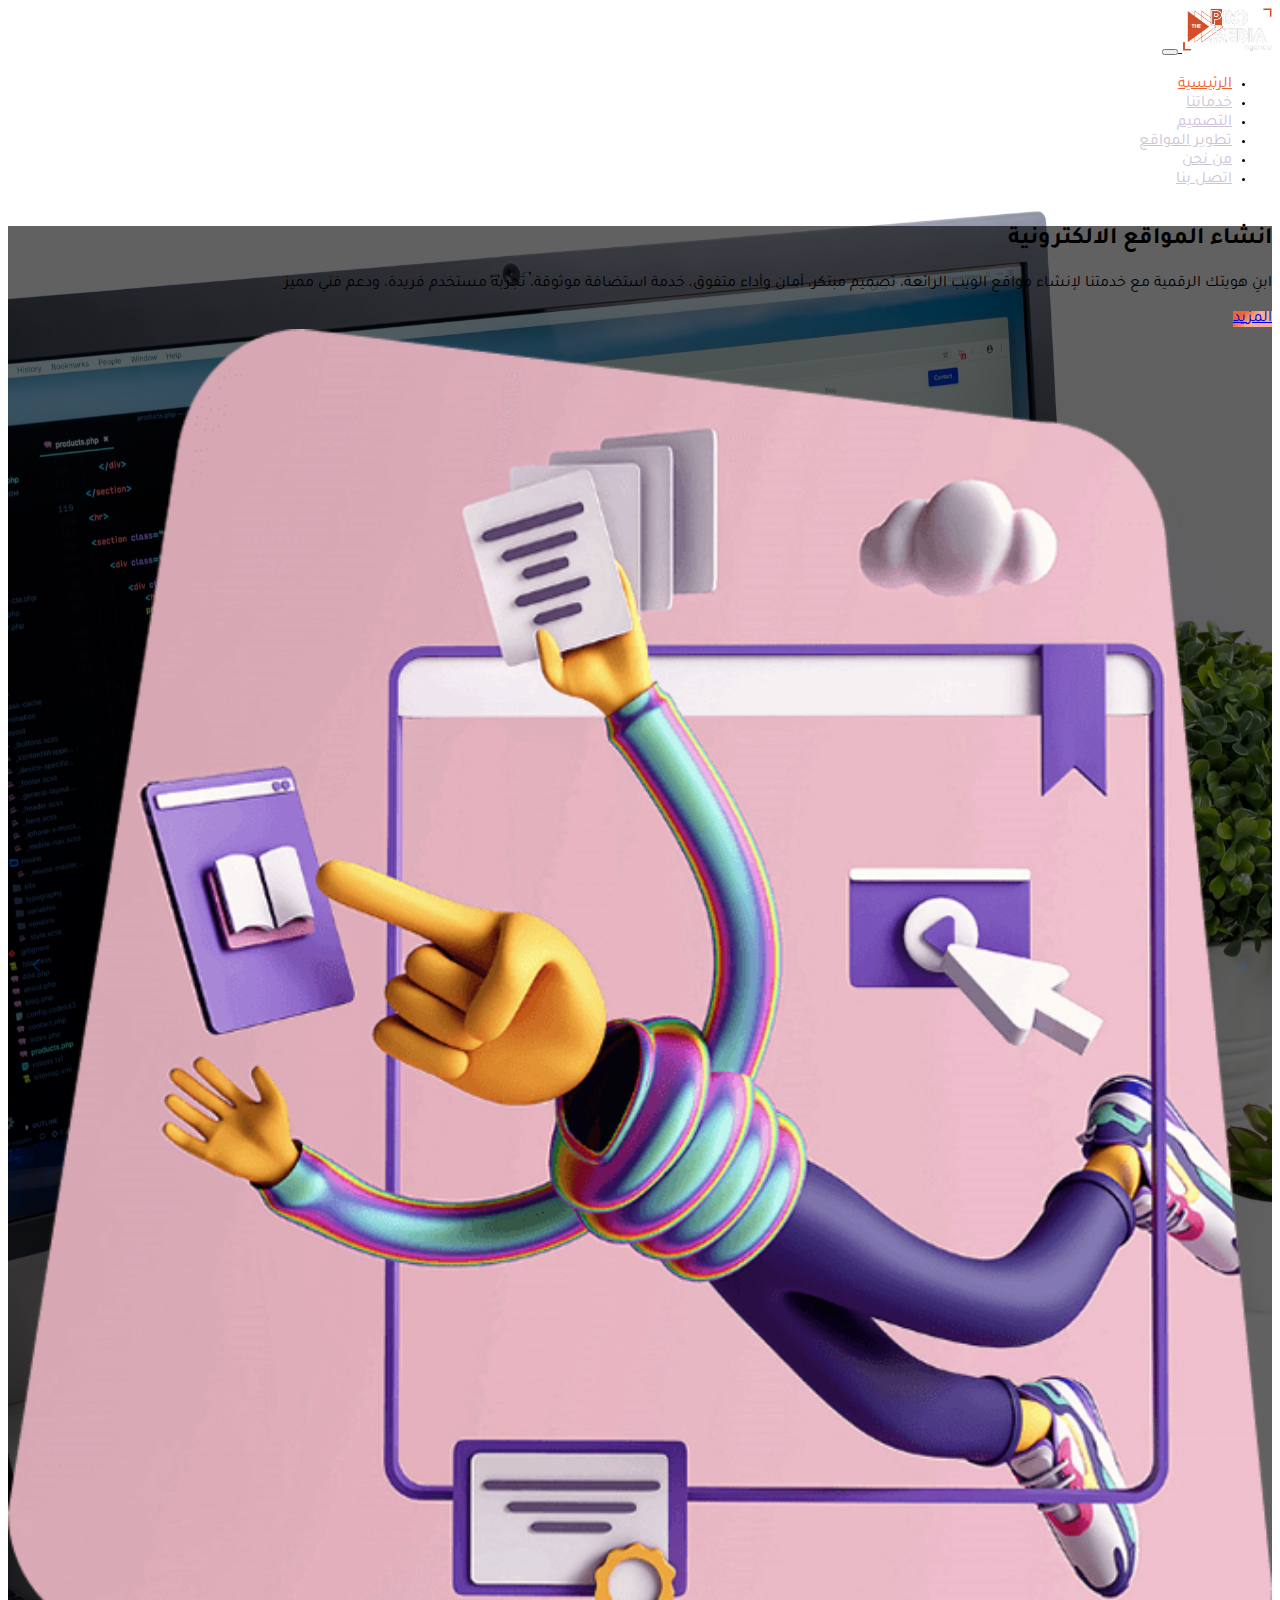
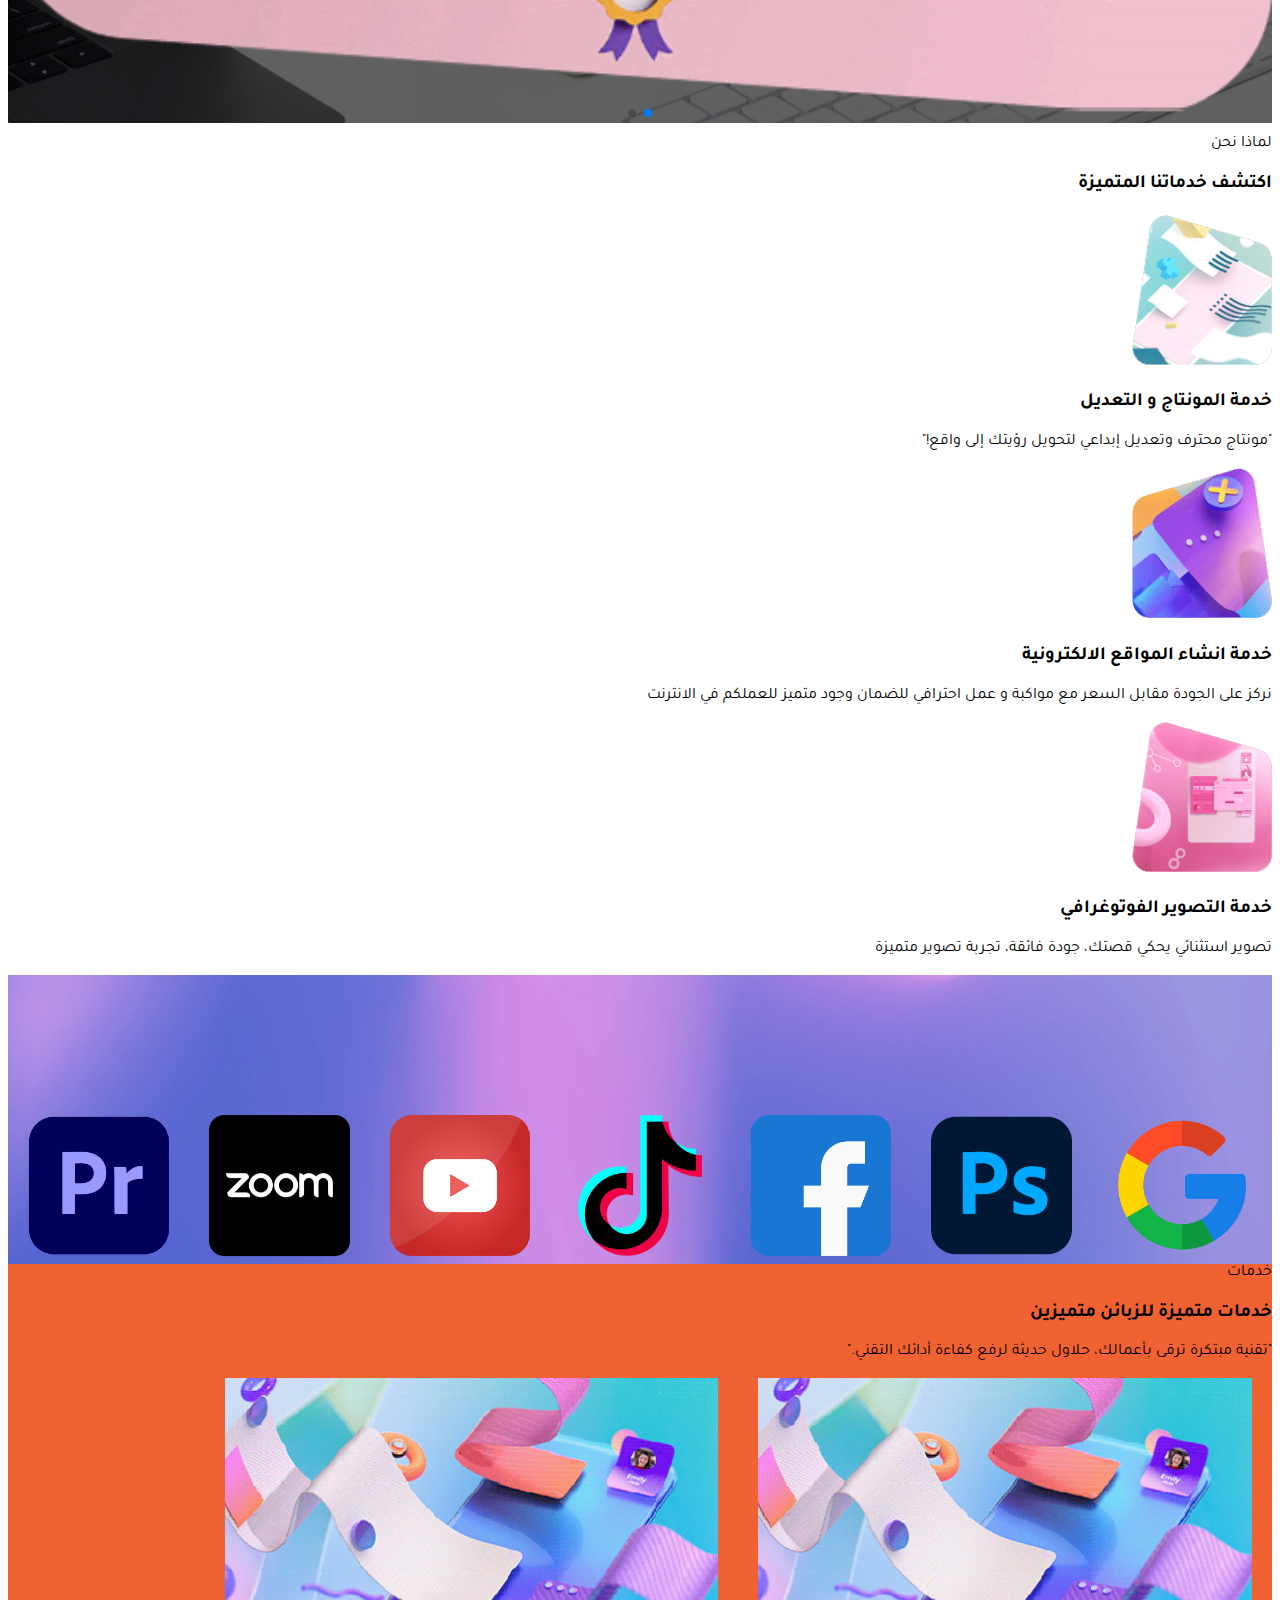
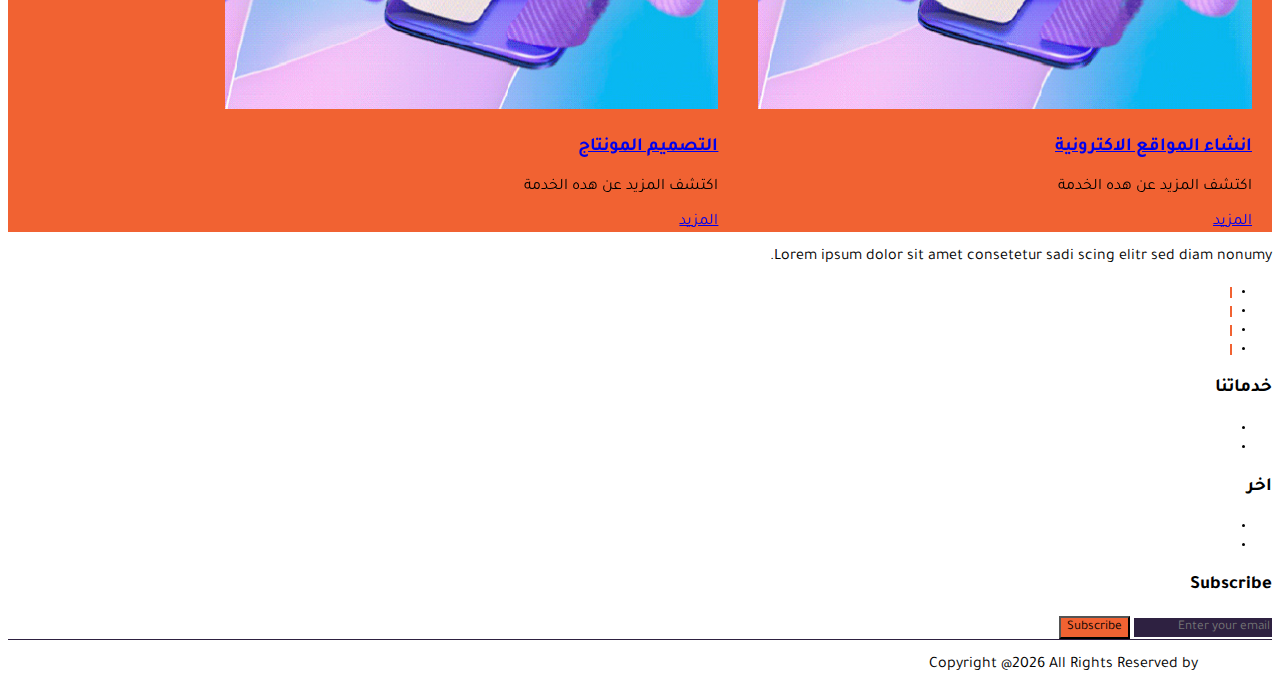
<file: index.html>
<!DOCTYPE html>
<html lang="en">
<head>
    <meta charset="UTF-8">
    <meta http-equiv="X-UA-Compatible" content="IE=edge">
    <meta name="viewport" content="width=device-width, initial-scale=1.0">
    <!--begin :: GLOBAL CSS all PAGES-->
    <link rel="icon" type="image/x-icon" href="images/favicon.png">
    <link rel="preconnect" href="https://fonts.googleapis.com">
    <link rel="preconnect" href="https://fonts.gstatic.com" crossorigin>
    <link rel="stylesheet" href="https://cdn.jsdelivr.net/npm/swiper@8/swiper-bundle.min.css"/>
    <link href="https://fonts.googleapis.com/css2?family=Tajawal&display=swap" rel="stylesheet">
    <link rel="stylesheet" href="https://cdnjs.cloudflare.com/ajax/libs/font-awesome/6.2.1/css/all.min.css" integrity="sha512-MV7K8+y+gLIBoVD59lQIYicR65iaqukzvf/nwasF0nqhPay5w/9lJmVM2hMDcnK1OnMGCdVK+iQrJ7lzPJQd1w==" crossorigin="anonymous" referrerpolicy="no-referrer" />
    <link href="https://cdn.jsdelivr.net/npm/bootstrap@5.2.3/dist/css/bootstrap.min.css" rel="stylesheet" integrity="sha384-rbsA2VBKQhggwzxH7pPCaAqO46MgnOM80zW1RWuH61DGLwZJEdK2Kadq2F9CUG65" crossorigin="anonymous">
    <link rel="stylesheet" href="css/style.css">
    <link rel="stylesheet" href="css/ar.style.css">
    <!--end :: GLOBAL CSS ALL PAGES-->
    <title>THE PRO MEDIA</title>
</head>
<body>
    <!--begin :: (Navbar)-->
    <nav class="navbar custom-navbar navbar-expand-lg bg-dark">
        <div class="container">
          <a class="navbar-brand" href="#">
            <img src="images/logo-light.png" alt="" width="90"srcset="">
          </a>
          <button class="navbar-toggler text-white" type="button" data-bs-toggle="collapse" data-bs-target="#navbarSupportedContent" aria-controls="navbarSupportedContent" aria-expanded="false" aria-label="Toggle navigation">
                <span><i class="fa-solid fa-bars"></i></span>
          </button>
          <div class="collapse navbar-collapse fw-bold" id="navbarSupportedContent">
            <ul class="navbar-nav mx-auto mb-2 mb-lg-0">
              <li class="nav-item">
                <a class="nav-link position-relative active" aria-current="page" href="index.html">الرئيسية</a>
              </li>
              <li class="nav-item">
                <a class="nav-link position-relative" href="index.html#services">خدماتنا</a>
              </li>
              <li class="nav-item">
                <a class="nav-link position-relative" href="design.html">التصميم</a>
              </li>
              <li class="nav-item">
                <a class="nav-link position-relative" href="developpement.html">تطوير المواقع</a>
              </li>
              <li class="nav-item">
                <a class="nav-link position-relative" href="about-us.html">من نحن</a>
              </li>
              <li class="nav-item">
                <a class="nav-link position-relative" href="contact.html">اتصل بنا</a>
              </li>
            </ul>
          </div>
        </div>
    </nav>
    <!--end :: (Navbar)-->
    <!--begin :: Hero Section-->
    <div class="header-slider-show">
        <!-- Slider main container -->
        <div class="swiper swipperHeader">
            <!-- Additional required wrapper -->
            <div class="swiper-wrapper">
            <!-- Slides -->
                <div class="swiper-slide"   style="background-image:url('images/daniel-korpai-pKRNxEguRgM-unsplash.jpg');background-size: cover;background-position: center center;">
                    <div class="w-100 h-100" style="background-color:#0000009e;">
                        <div class="container h-100 ">
                            <div class="row align-items-center h-100">
                                <div class="col-md-6">
                                    <div class="main-slides-content mb-sm-3">
                                        <h2 data-aos="fade-right" data-aos-delay="70" data-aos-duration="700" data-aos-once="true" class="aos-init aos-animate h1 fw-bold text-white my-3">انشاء المواقع الالكترونية<span class="overlay" style="transform: matrix(0, 0, 0, 1, 0, 0); transform-origin: left 50% 0px;"></span></h2>
                                        <p data-aos="fade-right" data-aos-delay="70" data-aos-duration="700" data-aos-once="true" class="aos-init aos-animate rem-8 text-white">ابنِ هويتك الرقمية مع خدمتنا لإنشاء مواقع الويب الرائعة، تصميم مبتكر، أمان وأداء متفوق، خدمة استضافة موثوقة، تجربة مستخدم فريدة، ودعم فني مميز</p>
                                        
                                        <div class="slides-btn aos-init aos-animate" data-aos="fade-right" data-aos-delay="70" data-aos-duration="700" data-aos-once="true">
                                            <a class="rounded px-4 py-2 text-dark" style="background:linear-gradient(135deg, hsl( 15 , 87% , 57% ) 23%, hsl(15deg 86.21% 77.25%) 53%);" href="#">المزيد</a>
                                        </div>
                                    </div>
                                </div>
                                <div class="col-md-6">
                                    <div class="image-container w-75 mx-auto">
                                        <img src="images/slides-2.png" width="100%" height="auto" alt="" srcset="">
                                    </div>
                                </div>
                            </div>
                        </div>
                    </div>
                </div>
                <div class="swiper-slide" style="background-image:url('images/faizur-rehman-pHPzdEHN6Os-unsplash.jpg');background-size: cover;background-position: center center;">
                    <div class="w-100 h-100" style="background-color:#0000009e;">
                        <div class="container h-100 ">
                            <div class="row align-items-center h-100">
                                <div class="col-md-6">
                                    <div class="main-slides-content">
                                        <h1 data-aos="fade-right" data-aos-delay="70" data-aos-duration="700" data-aos-once="true" class="aos-init aos-animate fw-bold text-white my-3">المونتاج و التصميم<span class="overlay" style="transform: matrix(0, 0, 0, 1, 0, 0); transform-origin: left 50% 0px;"></span></h1>
                                        <p data-aos="fade-right" data-aos-delay="70" data-aos-duration="700" data-aos-once="true" class="aos-init aos-animate rem-8 text-white">"جعلنا الإبداع في المونتاج والتصميم أمرًا سهلاً! خدمتنا تقدم تجارب بصرية مثيرة، تصميم فريد يلبي احتياجاتك، ومونتاج يحكي قصتك بإتقان. اجعل علامتك التجارية تتألق مع خدماتنا الاحترافية."</p>
                                        <div class="slides-btn aos-init aos-animate" data-aos="fade-right" data-aos-delay="70" data-aos-duration="700" data-aos-once="true">
                                            <a class="rounded px-4 py-2 text-dark" href="#" style="background:linear-gradient(135deg, hsl( 15 , 87% , 57% ) 23%, hsl(15deg 86.21% 77.25%) 53%);">المزيد</a>
                                        </div>
                                    </div>
                                </div>
                                <div class="col-md-6">
                                    <div class="image-container w-75 mx-auto">
                                        <img src="images/slides-2.png" width="100%" height="auto" alt="" srcset="">
                                    </div>
                                </div>
                            </div>
                        </div>
                    </div>
                </div>

            </div>
            <!-- If we need pagination -->
            <div class="swiper-pagination"></div>
        
            <!-- If we need navigation buttons -->
            <div class="swiper-button-prev bg-white rounded-circle"></div>
            <div class="swiper-button-next bg-white rounded-circle"></div>
        
        </div>
    </div>
    <!--end :: Hero Section-->

    <!--begin :: Services-->
    <div class="solution-section text-center py-3">
        <span class="d-block text-warning text-center fw-bold">لماذا نحن</span>
        <h3 class="h1 fw-bolder text-center mb-4">اكتشف خدماتنا المتميزة</h3>
        <div class="container">
            <div class="row">
                <div class="col-md-4 col-6">
                    <div class="solution-item">
                        <div class="image-container w-75 mx-auto">
                            <img src="images/choose-1.png" class="w-100 h-auto" alt="" srcset="">
                        </div>
                        <h3 class="h4 fw-bold mt-3">خدمة المونتاج و التعديل</h3>
                        <p class="text-muted rem-8">"مونتاج محترف وتعديل إبداعي لتحويل رؤيتك إلى واقع!"</p>
                    </div>
                </div>
                <div class="col-md-4 col-6">
                    <div class="solution-item">
                        <div class="image-container w-75 mx-auto">
                            <img src="images/choose-2.png" class="w-100 h-auto" alt="" srcset="">
                        </div>
                        <h3 class="h4 fw-bold mt-3">خدمة انشاء المواقع الالكترونية</h3>
                        <p class="text-muted rem-8">نركز على الجودة مقابل السعر مع مواكبة و عمل احترافي للضمان وجود متميز للعملكم في الانترنت</p>
                    </div>
                </div>
                <div class="col-md-4 col-6">
                    <div class="solution-item">
                        <div class="image-container w-75 mx-auto">
                            <img src="images/choose-3.png" class="w-100 h-auto" alt="" srcset="">
                        </div>
                        <h3 class="h4 fw-bold mt-3">خدمة التصوير الفوتوغرافي</h3>
                        <p class="text-muted rem-8">تصوير استثنائي يحكي قصتك، جودة فائقة، تجربة تصوير متميزة</p>
                    </div>
                </div> 

            </div>
        </div>
    </div>
    <!--end :: Servives-->
    <!---begin :: partner-->
    <div class="our-partner py-4" id="services" style="background-image:url('images/partner-bg.jpg');background-size: cover;background-position: center center;">
        <div class="container">
            <div class="swiper brandSwiper swiper-initialized swiper-horizontal swiper-pointer-events swiper-backface-hidden">
                <!-- Additional required wrapper -->
                <div class="swiper-wrapper" id="swiper-wrapper-e7710ec172a2e122d" aria-live="off" style="transform: translate3d(-142px, 0px, 0px); transition-duration: 0ms;">
                    <!-- Slides -->
                    <div class="swiper-slide swiper-slide-prev" role="group" aria-label="1 / 9" style="width: 122px; margin-right: 20px;">
                        <div class="inner-slide position-relative rounded-circle overflow-hidden" style="padding-top:100%;">
                            <div class="position-absolute w-75 h-75 d-flex align-items-center justify-content-center" style="top:12.5%;left:12.5%">
                                <img src="images/google.png" width="100%" height="auto" alt="" srcset="">
                            </div>
                        </div>
                    </div>
                    <!-- Slides -->
                    <div class="swiper-slide swiper-slide-active" role="group" aria-label="2 / 9" style="width: 122px; margin-right: 20px;">
                        <div class="inner-slide position-relative rounded-circle overflow-hidden" style="padding-top:100%;">
                            <div class="position-absolute w-75 h-75 d-flex align-items-center justify-content-center" style="top:12.5%;left:12.5%">
                                <img src="images/photoshop.png" width="100%" height="auto" alt="" srcset="">
                            </div>
                        </div>
                    </div> 
                    <!-- Slides -->
                    <div class="swiper-slide swiper-slide-next" role="group" aria-label="3 / 9" style="width: 122px; margin-right: 20px;">
                        <div class="inner-slide position-relative rounded-circle overflow-hidden" style="padding-top:100%;">
                            <div class="position-absolute w-75 h-75 d-flex align-items-center justify-content-center" style="top:12.5%;left:12.5%">
                                <img src="images/facebook.png" width="100%" height="auto" alt="" srcset="">
                            </div>
                        </div>
                    </div>
                    <!-- Slides -->
                    <div class="swiper-slide" role="group" aria-label="4 / 9" style="width: 122px; margin-right: 20px;">
                        <div class="inner-slide position-relative rounded-circle overflow-hidden" style="padding-top:100%;">
                            <div class="position-absolute w-75 h-75 d-flex align-items-center justify-content-center" style="top:12.5%;left:12.5%">
                                <img src="images/tik-tok.png" width="100%" height="auto" alt="" srcset="">
                            </div>
                        </div>
                    </div>
                    <!-- Slides -->
                    <div class="swiper-slide" role="group" aria-label="5 / 9" style="width: 122px; margin-right: 20px;">
                        <div class="inner-slide position-relative rounded-circle overflow-hidden" style="padding-top:100%;">
                            <div class="position-absolute w-75 h-75 d-flex align-items-center justify-content-center" style="top:12.5%;left:12.5%">
                                <img src="images/youtube.png" width="100%" height="auto" alt="" srcset="">
                            </div>
                        </div>
                    </div> 
                    <!-- Slides -->
                    <div class="swiper-slide" role="group" aria-label="6 / 9" style="width: 122px; margin-right: 20px;">
                        <div class="inner-slide position-relative rounded-circle overflow-hidden" style="padding-top:100%;">
                            <div class="position-absolute w-75 h-75 d-flex align-items-center justify-content-center" style="top:12.5%;left:12.5%">
                                <img src="images/zoom.png" width="100%" height="auto" alt="" srcset="">
                            </div>
                        </div>
                    </div>
                    <!-- Slides -->
                    <div class="swiper-slide" role="group" aria-label="7 / 9" style="width: 122px; margin-right: 20px;">
                        <div class="inner-slide position-relative rounded-circle overflow-hidden" style="padding-top:100%;">
                            <div class="position-absolute w-75 h-75 d-flex align-items-center justify-content-center" style="top:12.5%;left:12.5%">
                                <img src="images/premiere-pro.png" width="100%" height="auto" alt="" srcset="">
                            </div>
                        </div>
                    </div>   
                    <!-- Slides -->
                    <div class="swiper-slide" role="group" aria-label="8 / 9" style="width: 122px; margin-right: 20px;">
                        <div class="inner-slide position-relative rounded-circle overflow-hidden" style="padding-top:100%;">
                            <div class="position-absolute w-75 h-75 d-flex align-items-center justify-content-center" style="top:12.5%;left:12.5%">
                                <img src="images/xd.png" width="100%" height="auto" alt="" srcset="">
                            </div>
                        </div>
                    </div> 
                    <!-- Slides -->
                    <div class="swiper-slide" role="group" aria-label="9 / 9" style="width: 122px; margin-right: 20px;">
                        <div class="inner-slide position-relative rounded-circle overflow-hidden" style="padding-top:100%;">
                            <div class="position-absolute w-75 h-75 d-flex align-items-center justify-content-center" style="top:12.5%;left:12.5%">
                                <img src="images/illustrator.png" width="100%" height="auto" alt="" srcset="">
                            </div>
                        </div>
                    </div>          
                </div>
              <span class="swiper-notification" aria-live="assertive" aria-atomic="true"></span></div>
        </div>
    </div>
    <!--end :: partener-->
    <!--begin :: carousel Services-->
    <div class="services px-1 overflow-hidden mt-2">
        <div class="rounded p-3 " style="background-color: hsl( 15 , 87% , 57% );">
            <div class="container">
                <div class="row align-items-center">
                    <div class="col-md-4 text-white">
                        <span class="d-block text-blue-sky">خدمات</span>
                        <h3 class="h2 fw-bold ">خدمات متميزة للزبائن متميزين</h3>
                        <p class="my-2 rem-8 text-dark">
                            "تقنية مبتكرة ترقى بأعمالك، حلاول حديثة لرفع كفاءة أدائك التقني."
                        </p>
                       
                    </div>
                    <div class="col-md-8">
                        <div class="swiper swipperService mt-3 swiper-initialized swiper-horizontal swiper-pointer-events swiper-backface-hidden">
                            <!-- Additional required wrapper -->
                            <div class="swiper-wrapper pb-3" id="swiper-wrapper-f1759246b4d137e5" aria-live="off" style="transform: translate3d(-302.4px, 0px, 0px); transition-duration: 0ms;">
                              <!-- Slides -->
                              <div class="swiper-slide text-white swiper-slide-prev" role="group" aria-label="1 / 4" style="width: 282.4px; margin-right: 20px;">
                                <div class="slide-item-container p-2 rounded">
                                    <div class="image-container rounded overflow-hidden">
                                        <img src="images/services-1.jpg" width="100%" height="auto" alt="" srcset="">
                                    </div>
                                    <h3 class="h5 my-2">
                                        <a href="developpement.html" class="fw-bold text-white">انشاء المواقع الاكترونية</a>
                                    </h3>
                                    <p class="rem-8 my-3">اكتشف المزيد عن هده الخدمة</p>
                                    <a href="developpement.html" class="btn btn-light">المزيد</a>
                                </div>
                              </div>
                              <div class="swiper-slide text-white swiper-slide-active" role="group" aria-label="2 / 4" style="width: 282.4px; margin-right: 20px;">
                                <div class="slide-item-container p-2 rounded">
                                    <div class="image-container rounded overflow-hidden">
                                        <img src="images/services-1.jpg" width="100%" height="auto" alt="" srcset="">
                                    </div>
                                    <h3 class="h5 my-2">
                                        <a href="design.html"  class="fw-bold text-white">التصميم المونتاج</a>
                                    </h3>
                                    <p class="rem-8 my-3">اكتشف المزيد عن هده الخدمة</p>
                                    <a href="design.html" class="btn btn-light">المزيد</a>
                                </div>
                              </div>
                              <!-- <div class="swiper-slide text-white swiper-slide-next" role="group" aria-label="3 / 4" style="width: 282.4px; margin-right: 20px;">
                                <div class="slide-item-container p-2 rounded">
                                    <div class="image-container rounded overflow-hidden">
                                        <img src="images/services-1.jpg" width="100%" height="auto" alt="" srcset="">
                                    </div>
                                    <h3 class="h5 my-2">
                                        <a href="services-details.html" class="fw-bold text-white">التصوير الفوتوغرافي</a>
                                    </h3>
                                    <p class="rem-8 my-3">اكتشف المزيد عن هده الخدمة</p>
                                    <a href="#" class="btn btn-light">المزيد</a>
                                </div>
                              </div> -->
                            </div>
                            <div class="swiper-pagination swiper-pagination-clickable swiper-pagination-bullets swiper-pagination-horizontal"><span class="swiper-pagination-bullet" tabindex="0" role="button" aria-label="Go to slide 1"></span><span class="swiper-pagination-bullet swiper-pagination-bullet-active" tabindex="0" role="button" aria-label="Go to slide 2" aria-current="true"></span><span class="swiper-pagination-bullet" tabindex="0" role="button" aria-label="Go to slide 3"></span></div>
                        <span class="swiper-notification" aria-live="assertive" aria-atomic="true"></span></div>
                    </div>
                </div>
            </div>
        </div>
    </div>
    <!--end :: carousel Sercices-->
    <!--begin :: footer-->
    <footer class="footer-section p-1">
        <div class="footer-inner bg-dark rounded pt-4">
            <div class="container text-burned-gray rem-8">
                <div class="row">
                    <div class="col-lg-3 col-md-6">
                        <div class="single-footer-widget aos-init aos-animate" data-aos="fade-up" data-aos-delay="50" data-aos-duration="500" data-aos-once="true">
                            <!-- <div class="widget-logo" style="width:50%;">
                                <a href="index.html"><img src="images/promakes-logo.png" alt="image" class="w-100 h-auto"></a>
                            </div> -->
                            <p >Lorem ipsum dolor sit amet consetetur sadi scing elitr sed diam nonumy.</p>

                            <ul class="widget-social list-unstyled d-flex rem-9">
                                <li class="me-1">
                                    <a href="https://www.facebook.com/EnvyTheme" class="rounded-circle d-flex align-items-center justify-content-center text-blue-sky" target="_blank">
                                        <i class="fa-brands fa-facebook-f"></i>
                                    </a>
                                </li>

                                <li class="me-1">
                                    <a href="https://twitter.com/?lang=en" target="_blank" class="rounded-circle d-flex align-items-center justify-content-center text-blue-sky">
                                        <i class="fa-brands fa-twitter"></i>
                                    </a>
                                </li>

                                <li class="me-1">
                                    <a href="https://www.youtube.com/" target="_blank" class="rounded-circle d-flex align-items-center justify-content-center text-blue-sky">
                                        <i class="fa-brands fa-youtube"></i>
                                    </a>
                                </li>

                                
                                <li>
                                    <a href="https://www.instagram.com/" target="_blank" class="rounded-circle d-flex align-items-center justify-content-center text-blue-sky">
                                        <i class="fa-brands fa-instagram"></i>
                                    </a>
                                </li>
                            </ul>
                        </div>
                    </div>
                    <div class="col-lg-3 col-md-6 col-6">
                        <div class="single-footer-widget ps-5 aos-init aos-animate" data-aos="fade-up" data-aos-delay="60" data-aos-duration="600" data-aos-once="true">
                            <h3 class="fw-bold text-white mb-3">خدماتنا</h3>

                            <ul class="quick-links list-unstyled ps-2">
                                <li class="mb-2"><a href="developpement.html" class="text-burned-gray">تطوير المواقع الالكترونية</a></li>
                                <!-- <li class="mb-2"><a href="services-style-2.html" class="text-burned-gray">التصوير الفوتوغرافي</a></li> -->
                                <li class="mb-2"><a href="design.html" class="text-burned-gray">التصميم و المونتاج</a></li>

                            </ul>
                        </div>
                    </div>
                    <div class="col-lg-3 col-md-6 col-6">
                        <div class="single-footer-widget ps-5 aos-init aos-animate" data-aos="fade-up" data-aos-delay="70" data-aos-duration="700" data-aos-once="true">
                            <h3 class="fw-bold text-white mb-3">اخر</h3>

                            <ul class="quick-links list-unstyled ps-2">
                                <li class="mb-2"><a href="about-us.html" class="text-burned-gray">من نحن</a></li>
                                <li class="mb-2"><a href="contact.html" class="text-burned-gray">اتصل بنا</a></li>
                                <!-- <li class="mb-2"><a href="faq.html" class="text-burned-gray">شروط الخدمة</a></li> -->

                            </ul>
                        </div>
                    </div>
                    <div class="col-lg-3 col-md-6">
                        <div class="single-footer-widget aos-init aos-animate" data-aos="fade-up" data-aos-delay="80" data-aos-duration="800" data-aos-once="true">
                            <h3>Subscribe</h3>

                            <form class="newsletter-form" data-bs-toggle="validator" novalidate="true">
                                <input type="email" class="input-newsletter rounded p-2  px-1 d-block w-100" placeholder="Enter your email" name="EMAIL" required="" autocomplete="off">
        
                                <button type="submit" class="default-btn disabled px-3 py-2 rounded w-100 mt-2" style="pointer-events: all; cursor: pointer;">Subscribe</button>
                                <div id="validator-newsletter" class="form-result"></div>
                            </form>
                        </div>
                    </div>
                </div>
            </div>
            <div class="container copyright-inner-container py-3">
                <p class="m-0 p-0 text-center text-white rem-9">
                    Copyright @<script>document.write(new Date().getFullYear())</script>  All Rights Reserved by
                    <a href="https://promales.com/" class="text-sky-blue" target="_blank"> pro-media</a>
                </p>
            </div>
        </div>
    </footer>
    <!--end :: footer-->
    <!--begin :: GLOBAL JS all pages-->
    <script src="https://cdn.jsdelivr.net/npm/swiper@8/swiper-bundle.min.js"></script>
    <script src="https://cdn.jsdelivr.net/npm/bootstrap@5.2.3/dist/js/bootstrap.min.js" integrity="sha384-cuYeSxntonz0PPNlHhBs68uyIAVpIIOZZ5JqeqvYYIcEL727kskC66kF92t6Xl2V" crossorigin="anonymous"></script>
    <script src="js/main.js"></script>
    <!--end :: GLOBAL JS ALL pages-->
</body>
</html>
</file>
<file: css/style.css>
/*------- Navbar Styles ---------*/    
    nav.custom-navbar .dropdown-menu ,nav.custom-navbar{
        font-size: 1rem!important;
    }
    nav.custom-navbar .navbar-nav   li  a.nav-link{
        color:#cdc4d9!important;
        transition: .3s;
    }
    nav.custom-navbar .navbar-nav   li  a.nav-link::before{
        position: absolute;
        content: '';
        bottom: 0px;
        left: 10px;
        width: 0px;
        height: 4px;
        background: linear-gradient(135deg, hsl( 15 , 87% , 57% ) 23%, hsl(15deg 86.21% 77.25%) 53%);
        z-index: 22;
        border-radius: .1rem ;
        transition: .3s;
    }
    nav.custom-navbar .navbar-nav   li  a.nav-link:hover::before{
        width: 24px;
    }
    nav.custom-navbar .navbar-nav   li  a.nav-link.active{
        color:hsl( 15 , 87% , 57% )!important;
    }
    nav.custom-navbar .navbar-nav   li  a.nav-link:hover{
        color:hsl( 15 , 87% , 57% )!important;
    }
    nav.custom-navbar .nav-item .dropdown-toggle::after{
        content: '\f078'!important;
        font-family: "Font Awesome 5 free"!important; 
        font-weight: 900;
        border-top: none;
        position: absolute;
        font-size: .6rem;
        right: 0;
        bottom: 13px;
    }
    /*------- Footer---------------------*/
    footer  a{
        transition: .3s;
        text-decoration: none;
        color: white;
    }
    footer.footer-section  ul.quick-links > li > a:hover{
        color: hsl( 15 , 87% , 57% )!important;
        
    }
    footer.footer-section .container:first-of-type{
        border-bottom: 1px solid #2e2141;
    }
    footer.footer-section ul.widget-social > li a{
        width: 40px;
        height: 40px;
        border: 1px solid hsl( 15 , 87% , 57% );
        font-size: .6rem;
        transition: .25s;
    }
    footer.footer-section ul.widget-social > li a:hover{
        color: #000000;
        background-color: hsl( 15 , 87% , 57% );
    }
    footer.footer-section .single-footer-widget input[type="email"]{
        background-color:#2e2141;
        border: none;
        outline: none;
        transition: .5s;
        color: #cbc2d7;
    }
    footer.footer-section .single-footer-widget input[type="email"]:focus{
        border:1px solid hsl( 15 , 87% , 57% );
    }
    footer.footer-section .single-footer-widget button.default-btn{
        background: hsl( 15 , 87% , 57% );
    }
    /*----- HERO :: SECTION ---------------*/
    .header-slider-show .swipperHeader .swiper-slide{
        /* height: 100vh; */
    } 
    .header-slider-show .swipperHeader .swiper-button-prev, .header-slider-show .swipperHeader .swiper-button-next{
        width: 2.3rem;
        height: 2.3rem;
        font-size: .8rem;
        opacity: .5;
        transition: .25s;

    }
    .header-slider-show .swipperHeader .swiper-button-prev:hover, .header-slider-show .swipperHeader .swiper-button-next:hover{
        opacity: 1;
    }
    .header-slider-show .swipperHeader .swiper-button-prev::after, .header-slider-show .swipperHeader .swiper-button-next::after{
        font-size: .8rem;
    }
    @media only screen and (max-width: 670px)  {
        .header-slider-show .swipperHeader .swiper-slide{
            height:auto;
        }   
    }
</file>
<file: css/ar.style.css>
/*----------- CSS :: ARABIC ---------*/
*{
    direction: rtl;
    font-family: 'Tajawal', sans-serif;
}
</file>
